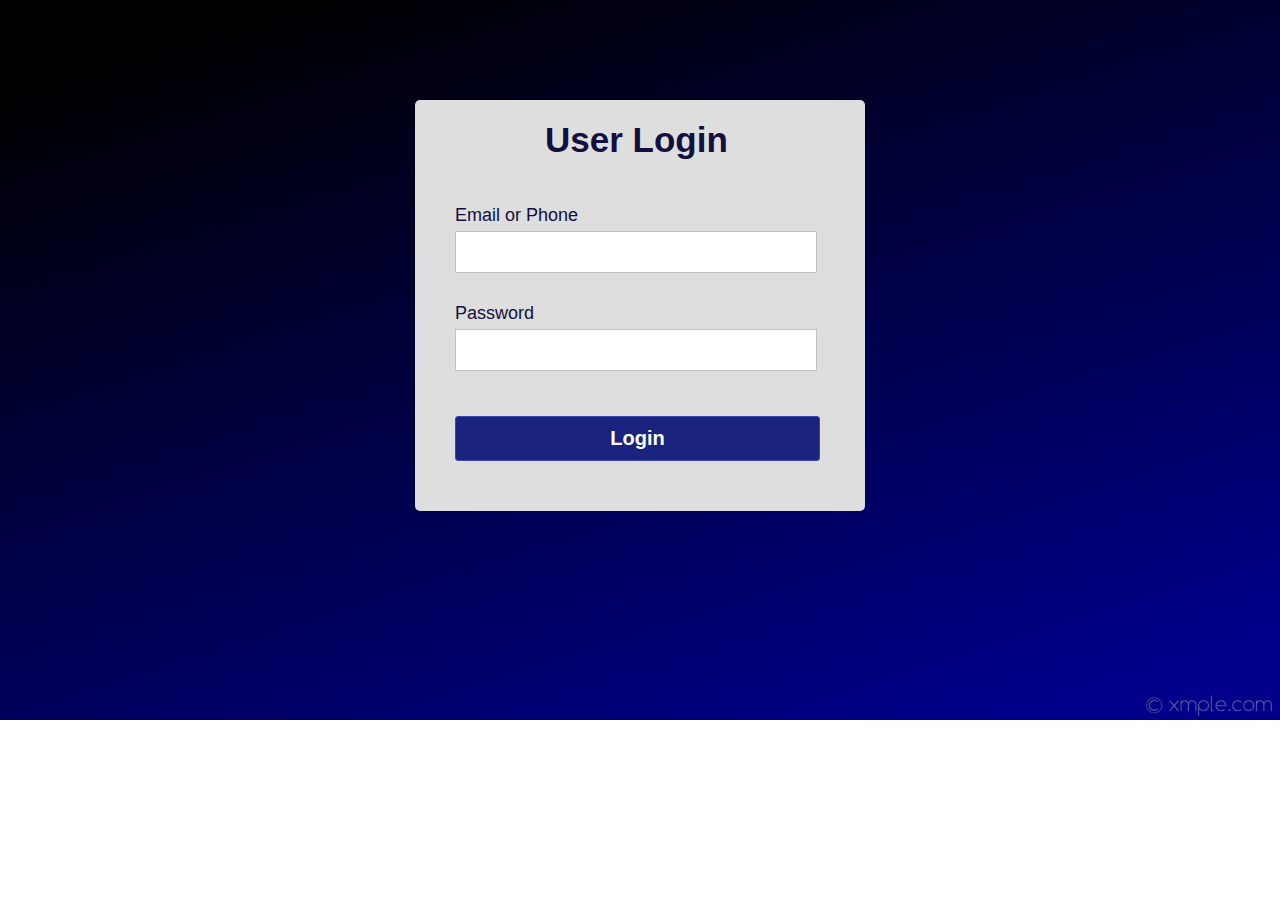
<file: index.html>
<!DOCTYPE html>
<html lang="en">
<head>
	<meta charset="UTF-8">
	<title>Validated Login Form</title>
	<link rel="stylesheet" href="style.css">
</head>
<body>
	<div class="container">

		<h1 class="label">User Login</h1>
		
		<form class="login_form" action="home.html" method="post" name="form" onsubmit="return validated()">
			<div class="font">Email or Phone</div>
			<input autocomplete="off" type="text" name="email">
			<div id="email_error">Please fill up your Email or Phone</div>
			<div class="font font2">Password</div>
			<input type="password" name="password">
			<div id="pass_error">Please fill up your Password</div>
			<button type="submit">Login</button>
		</form>
	</div>	


	<script src="valid.js"></script>
</body>
</html>
</file>
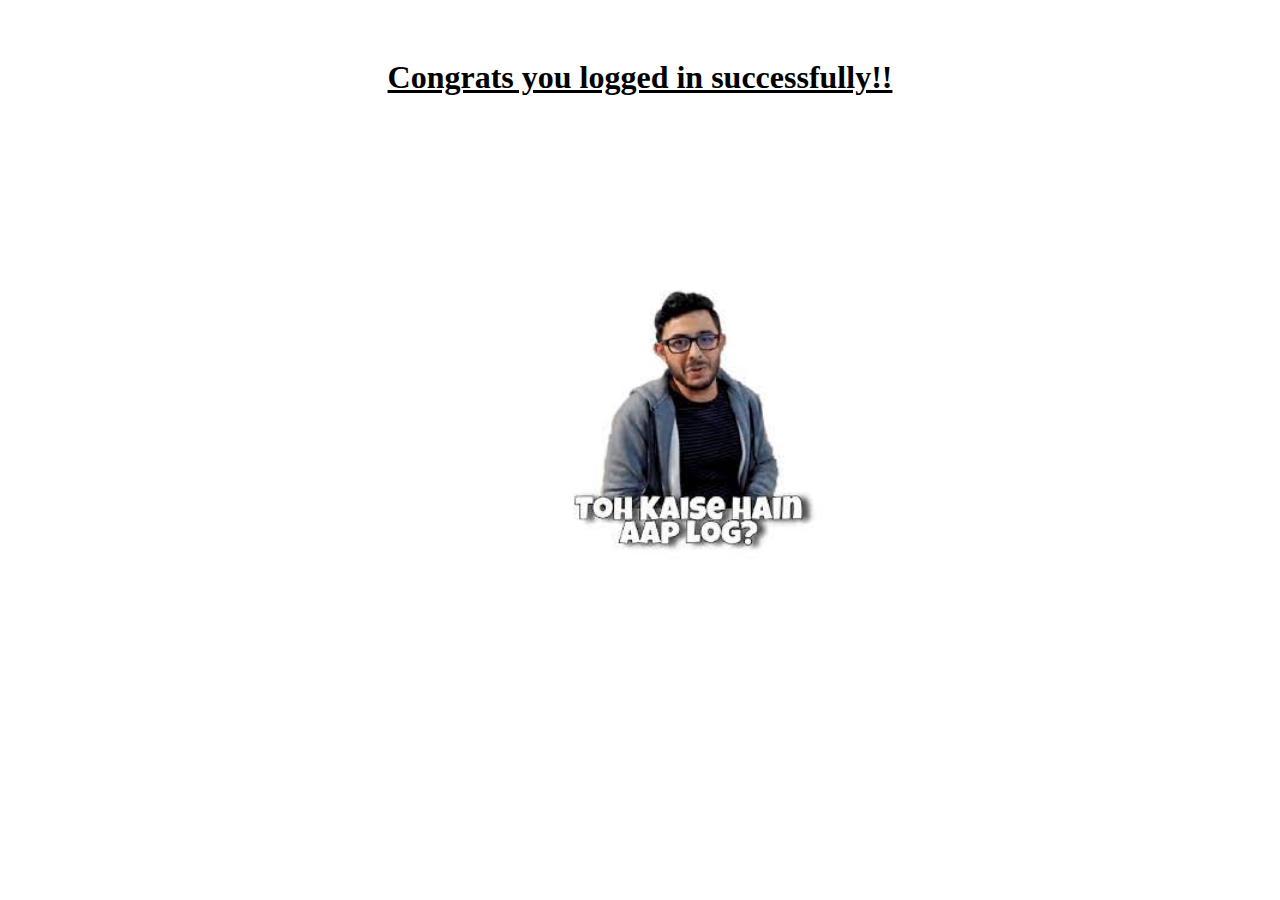
<file: home.html>
<!DOCTYPE html>
<html lang="en">
<head>
	<meta charset="UTF-8">
	<title>Welcome Page</title>
	<link rel="stylesheet" href="home.css">
</head>
<body>
<h1><u>Congrats you logged in successfully!!</u> </h1>


	<div class="meme" > </div>
	

</body>
</html>
</file>
<file: style.css>
*{
	padding: 0;
	margin: 0;
}
body{
	background: url(bg_img.jpg) no-repeat;
	background-size: cover;
	align-items: center;
	justify-content: center;
	display: flex;
	font-family: sans-serif;
}
.container{
	position: relative;
	margin-top: 100px;
	width: 450px;
	height: auto;
	background: #dedede;
	border-radius: 5px;
}
.label{
	padding: 20px 130px;
	font-size: 35px;
	font-weight: bold;
	color: #130f40;
}
.login_form{
	padding: 20px 40px;
}
.login_form .font{
	font-size: 18px;
	color: #130f40;
	margin: 5px 0;
}
.login_form input{
	height: 40px;
	width: 350px;
	padding: 0 5px;
	font-size: 18px;
	outline: none;
	border: 1px solid silver;
}
.login_form .font2{
	margin-top: 30px;
}
.login_form button{
	margin: 45px 0 30px 0;
	height: 45px;
	width: 365px;
	font-size: 20px;
	color: white;
	outline: none;
	cursor: pointer;
	font-weight: bold;
	background: #1A237E;
	border-radius: 3px;
	border: 1px solid #3949AB;
	transition: .5s;
}
.login_form button:hover{
	background: #151c6a;
}
.login_form #email_error,
.login_form #pass_error{
	margin-top: 5px;
	width: 345px;
	font-size: 18px;
	color: #C62828;
	background: rgba(255,0,0,0.1);
	text-align: center;
	padding: 5px 8px;
	border-radius: 3px;
	border: 1px solid #EF9A9A;
	display: none;
}
</file>
<file: home.css>
*{
	padding: 10px;
	
    text-align: center;

}

.meme{
 
 background-image:url(download.jpeg);
     width: 250px;
     height: 250px;
    background-size: cover;
   margin-left: 43%;
   margin-top: 15%;
}
</file>
